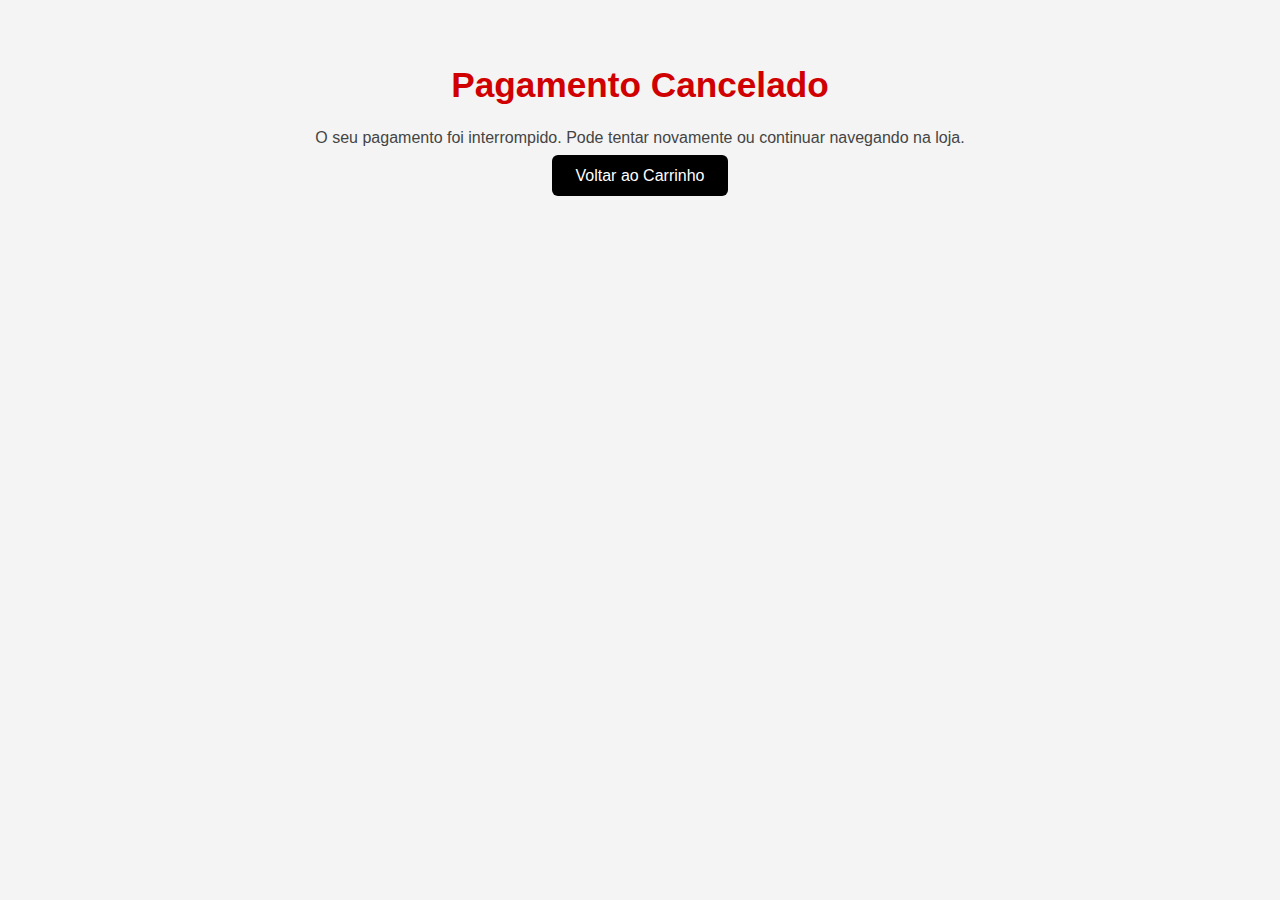
<file: MINDSET/cancel.html>
<!DOCTYPE html>
<html lang="pt">
<head>
  <meta charset="UTF-8" />
  <meta name="viewport" content="width=device-width, initial-scale=1.0"/>
  <title>Pagamento Cancelado - Mindset</title>
  <link rel="stylesheet" href="css/style.css" />
  <style>
    body {
      text-align: center;
      padding: 60px 20px;
      font-family: sans-serif;
    }
    h1 {
      color: #d00000;
    }
    .btn {
      margin-top: 20px;
      padding: 12px 24px;
      background: black;
      color: white;
      text-decoration: none;
      border-radius: 6px;
    }
  </style>
</head>
<body>
  <h1>Pagamento Cancelado</h1>
  <p>O seu pagamento foi interrompido. Pode tentar novamente ou continuar navegando na loja.</p>
  <a href="cart.html" class="btn">Voltar ao Carrinho</a>
</body>
</html>
</file>
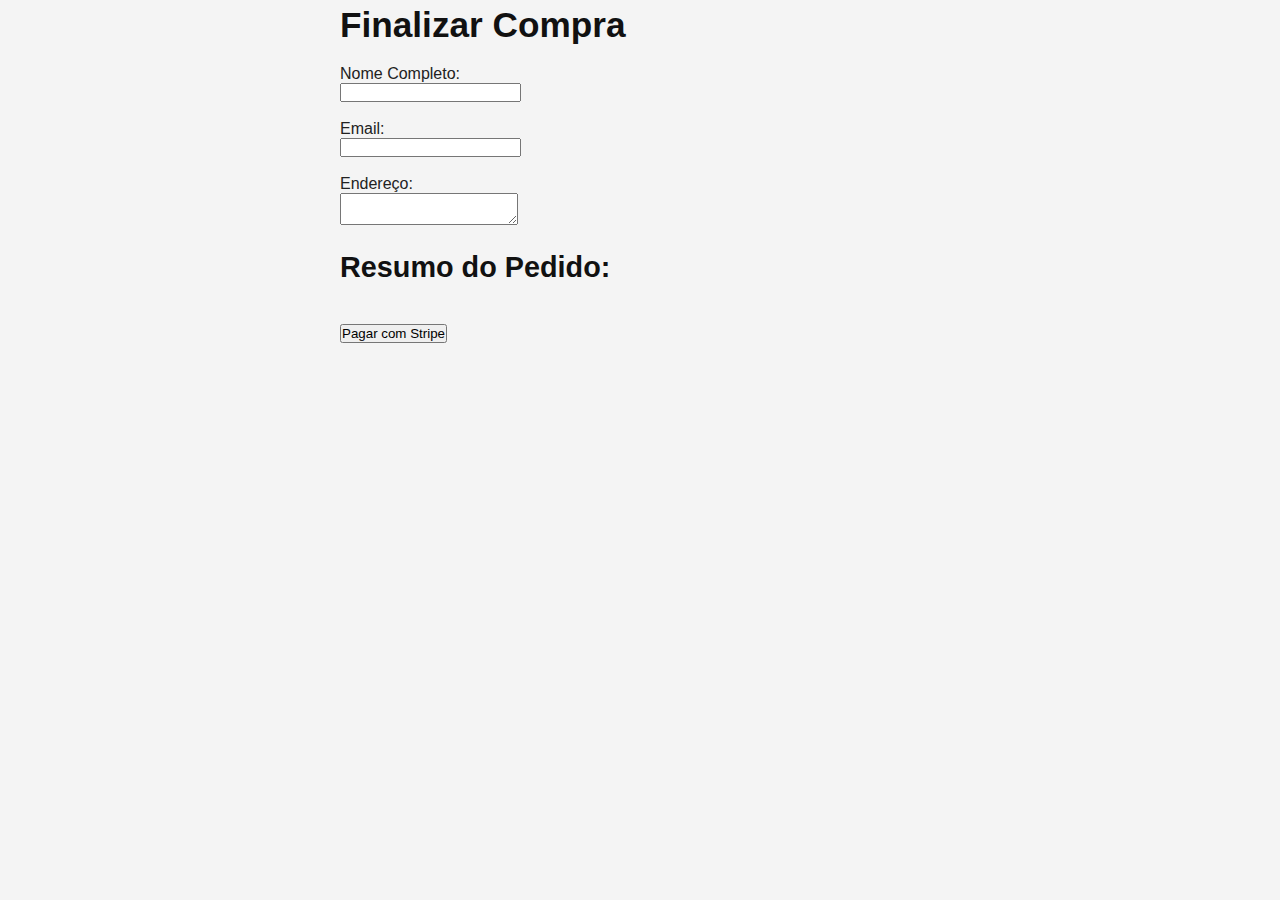
<file: MINDSET/checkout.html>
<!DOCTYPE html>
<html lang="pt">
<head>
  <meta charset="UTF-8" />
  <meta name="viewport" content="width=device-width, initial-scale=1.0"/>
  <title>Checkout - Mindset</title>
  <link rel="stylesheet" href="css/style.css" />
  <script src="https://js.stripe.com/v3/"></script>
</head>
<body>
  <main class="checkout-container" style="max-width: 600px; margin: auto;">
    <h1>Finalizar Compra</h1>
    <form id="checkout-form">
      <label>Nome Completo:<br/><input type="text" name="nome" required /></label><br/><br/>
      <label>Email:<br/><input type="email" name="email" required /></label><br/><br/>
      <label>Endereço:<br/><textarea name="endereco" required></textarea></label><br/><br/>

      <h2>Resumo do Pedido:</h2>
      <div id="resumo-pedido"></div>

      <button type="submit" style="margin-top: 20px;">Pagar com Stripe</button>
    </form>
  </main>

  <script>
    const stripe = Stripe("pk_test_51RKK1RH7iBEMqtBLdtuA6XnK32OS8UNZgDVJ1FlHa68LEECD5uSj4gqvy43qi0tFkKdYNuxGEhEc557Fg4W0fTm800nmdfidJn");

    const form = document.getElementById("checkout-form");
    const resumoDiv = document.getElementById("resumo-pedido");
    let cart = JSON.parse(localStorage.getItem("cart")) || [];

    function renderResumo() {
      if (cart.length === 0) {
        resumoDiv.innerHTML = "<p>Seu carrinho está vazio.</p>";
        form.querySelector("button").disabled = true;
        return;
      }

      let html = "<ul>";
      let total = 0;
      cart.forEach(p => {
        const subtotal = p.preco * p.quantidade;
        total += subtotal;
        html += `<li>${p.nome} (x${p.quantidade}) - €${subtotal.toFixed(2).replace('.', ',')}</li>`;
      });
      html += `</ul><p><strong>Total: €${total.toFixed(2).replace('.', ',')}</strong></p>`;
      resumoDiv.innerHTML = html;
    }

    renderResumo();

    form.addEventListener("submit", async (e) => {
      e.preventDefault();

      const nome = form.nome.value;
      const email = form.email.value;
      const endereco = form.endereco.value;

      const response = await fetch("https://SEU_BACKEND_URL/checkout-session", {
        method: "POST",
        headers: { "Content-Type": "application/json" },
        body: JSON.stringify({ nome, email, endereco, cart })
      });

      const session = await response.json();
      if (session.id) {
        stripe.redirectToCheckout({ sessionId: session.id });
      } else {
        alert("Erro ao iniciar o pagamento.");
      }
    });
  </script>
</body>
</html>
</file>
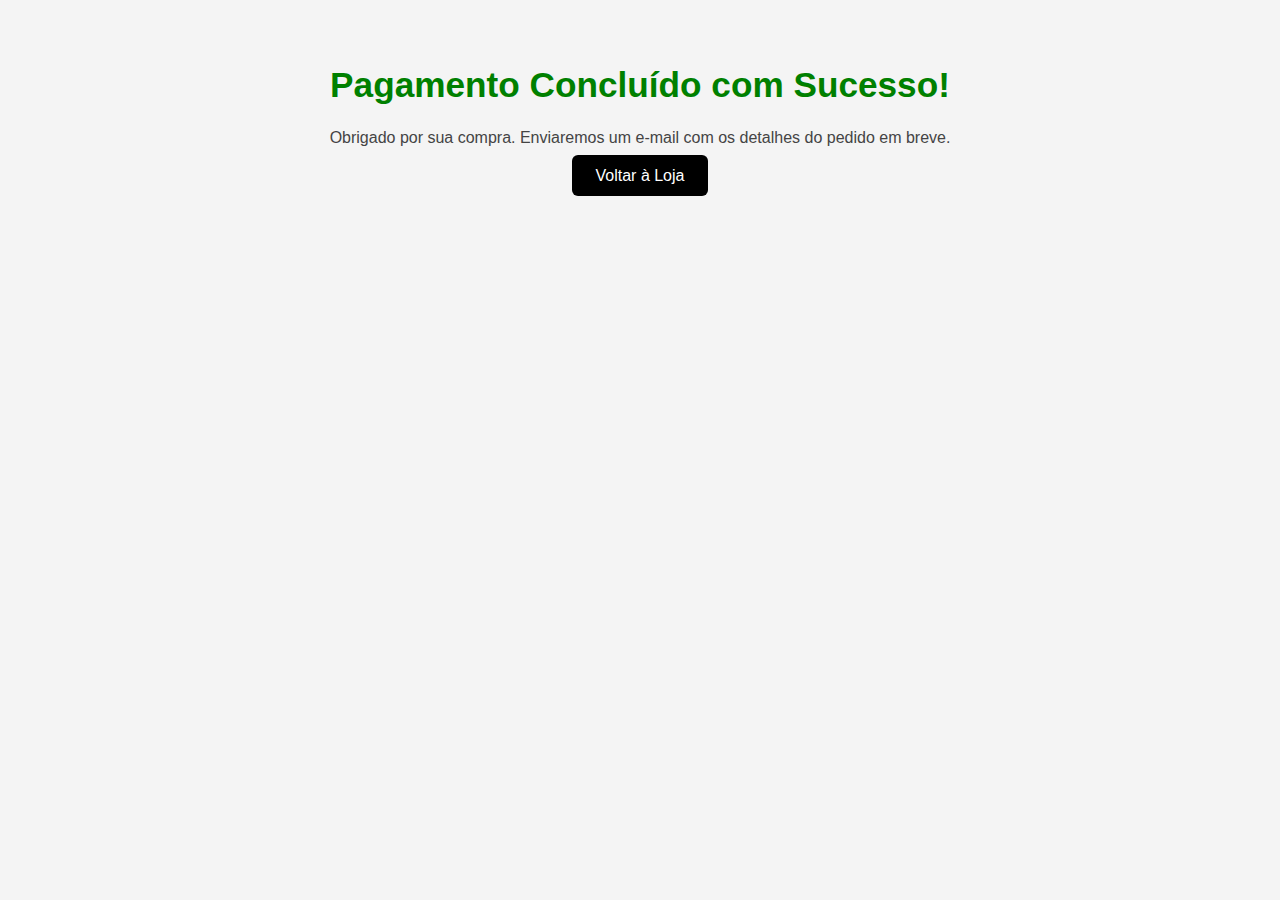
<file: MINDSET/sucess.html>
<!DOCTYPE html>
<html lang="pt">
<head>
  <meta charset="UTF-8" />
  <meta name="viewport" content="width=device-width, initial-scale=1.0"/>
  <title>Pagamento Concluído - Mindset</title>
  <link rel="stylesheet" href="css/style.css" />
  <style>
    body {
      text-align: center;
      padding: 60px 20px;
      font-family: sans-serif;
    }
    h1 {
      color: green;
    }
    .btn {
      margin-top: 20px;
      padding: 12px 24px;
      background: black;
      color: white;
      text-decoration: none;
      border-radius: 6px;
    }
  </style>
</head>
<body>
  <h1>Pagamento Concluído com Sucesso!</h1>
  <p>Obrigado por sua compra. Enviaremos um e-mail com os detalhes do pedido em breve.</p>
  <a href="index.html" class="btn">Voltar à Loja</a>

  <script>
    // Limpa o carrinho localStorage após compra
    localStorage.removeItem("cart");
  </script>
</body>
</html>
</file>
<file: MINDSET/css/style.css>
@import url('https://fonts.cdnfonts.com/css/work-sans');
* {
  margin: 0;
  padding: 0;
  box-sizing: border-box;
}
/* ========================
   TIPOGRAFIA GLOBAL
======================== */

h1, h2, h3, h4, h5, h6, p {
  font-family: 'Work Sans', sans-serif;
  color: #111;
  line-height: 1.4;
  margin: 0 0 1rem;
}

/* Cabeçalhos principais */
h1 {
  font-size: 2.2rem;
  font-weight: 700;
}

h2 {
  font-size: 1.8rem;
  font-weight: 700;
}

h3 {
  font-size: 1.5rem;
  font-weight: 600;
}

h4 {
  font-size: 1.2rem;
  font-weight: 400;
}

h5 {
  font-size: 1rem;
  font-weight: 500;
  color: #333;
}

h6 {
  font-size: 0.9rem;
  font-weight: 500;
  color: #555;
}

/* Parágrafos */
p {
  font-size: 1rem;
  color: #444;
  font-weight: 400;
  margin-bottom: 1rem;
  line-height: 1.6;
}

html, body {
  width: 100%;
  overflow-x: hidden;
  font-family: 'Work Sans', sans-serif;
  background-color: #f4f4f4;
  color: #222;
}
.announcement-bar {
  background-color: #F5F5F5;
  color: #000000;
  text-align: center;
  padding: 0.5rem 1rem;
  font-size: 0.9rem;
  font-weight: 500;
  letter-spacing: 0.5px;
  z-index: 999;
}
header {
  background: #ffffff;
  color: #ffffff;
  padding: 1rem 2rem;
}
/* --------------------------------------------NAVIGATION -----------------------------------------------------------*/

nav {
  display: flex;
  justify-content: space-between;
  align-items: center;
  flex-wrap: wrap;
  gap: 1rem;
  position: relative;
}
.nav-links li {
  margin: 0 1rem;
}

.nav-links li a {
  color: #fff;
  text-decoration: none;
  font-weight: 600;
  transition: color 0.3s;
  white-space: nowrap;
}

.nav-links li a:hover {
  color: #e63946;
}

.nav-actions {
  position: relative;
  display: flex;
  align-items: center;
  gap: 2rem;
}

.nav-actions i {
  font-size: 1.5 rem;
  color: #fff;
  cursor: pointer;
}

#search-icon {
  color: #fff;
  cursor: pointer;
  gap: 1rem;
}

#search-input {
  display: none;
  position: absolute;
  top: 120%;
  right: 0;
  padding: 0.5rem 1rem;
  border: none;
  border-radius: 20px;
  font-size: 0.9rem;
  background-color: #fff;
  color: #000;
  width: 160px;
  transition: all 0.3s ease;
  box-shadow: 0 2px 5px rgba(0,0,0,0.2);
}

#search-input.show {
  display: block;
}
.search-overlay {
  position: fixed;
  top: 0;
  right: -100vw;
  width: 100vw;
  height: 50vh;
  background-color: #fff;
  z-index: 1004;
  transition: right 0.3s ease-in-out;
  display: flex;
  flex-direction: column;
  padding: 1rem 1.5rem;
  box-shadow: -4px 0 10px rgba(0, 0, 0, 0.1);
}

.search-overlay.show {
  right: 0;
}

.search-header {
  display: flex;
  justify-content: space-between;
  align-items: center;
}

.search-logo {
  height: 38px;
}

.close-search {
  background: none;
  border: none;
  font-size: 1.6rem;
  cursor: pointer;
}

.search-box {
  margin: 1.5rem 0;
  display: flex;
  justify-content: center;
}

.search-input-container {
  position: relative;
  width: 100%;
  max-width: 600px;
}

.search-input-container input {
  width: 100%;
  padding: 0.75rem 1rem 0.75rem 2.5rem;
  font-size: 1rem;
  border-radius: 30px;
  border: 1px solid #ccc;
  background-color: #f5f5f5;
}

.search-input-container .search-icon {
  position: absolute;
  top: 50%;
  left: 1rem;
  transform: translateY(-50%);
  height: 18px;
  opacity: 0.5;
}

.search-suggestions {
  text-align: center;
}

.search-suggestions p {
  font-weight: 500;
  color: #000000;
  margin-bottom: 1rem;
}

.tag-container {
  display: flex;
  flex-wrap: wrap;
  justify-content: center;
  gap: 0.75rem;
}

.search-tag {
  padding: 0.5rem 1rem;
  border-radius: 25px;
  background-color: #000000;
  font-size: 0.95rem;
  cursor: pointer;
  transition: background-color 0.2s ease;
}

.search-tag:hover {
  background-color: #e0e0e0;
}
.search-backdrop {
  position: fixed;
  top: 50vh;
  left: 0;
  width: 100vw;
  height: 50vh;
  background-color: rgba(0, 0, 0, 0.4);
  z-index: 1003;
  display: none;
  transition: opacity 0.3s ease-in-out;
}

.search-backdrop.show {
  display: block;
}

nav ul {
  list-style: none;
  display: flex;
}
.logo h2 {
  font-weight: bold;
  font-size: 1.5rem;
}
#menu-overlay {
  display: none;
  position: fixed;
  top: 0;
  left: 0;
  width: 100vw;
  height: 100vh;
  background: rgba(0, 0, 0, 0.5); /* sombra preta translúcida */
  z-index: 1000;
}

/* Mostrar overlay apenas quando menu está aberto */
body.menu-aberto #menu-overlay {
  display: block;
}
/* --------------------------------------------HERO -----------------------------------------------------------*/

.btn {
  padding: 0.75rem 1.5rem;
  background-color: #000000;
  color: #fff;
  text-decoration: none;
  border-radius: 25px;
  transition: background-color 0.3s ease;
}
.btn:hover {
  background-color: #c92b37;
}

.destaques {
  padding: 2rem 2rem;
  text-align: left;
  background: #fff;
}
.destaques h2 {
  font-size: 2rem;
  margin-bottom: 2rem;
}
.colecao-grade {
  display: grid;
  grid-template-columns: repeat(2, 1fr);
  gap: 1.5rem;
  padding: 2rem;
  background: #fff;
}

.colecao-item a {
  text-decoration: none;
  color: inherit;
  margin: 0;
}

.colecao-image {
  position: relative;
  width: 100%;
  min-height: 700px;
  background-size: cover;
  background-position: center;
  border-radius: 8px;
  overflow: hidden;
}
@media (max-width: 768px) {
  .colecao-image {
    min-height: 560px;
  }
  .colecao-grade {
    grid-template-columns: 1fr;
    padding: 0; /* remove espaçamento lateral */
    gap: 0.8rem; /* reduz o espaçamento entre os itens */
  }

  .colecao-item {
    border-radius: 0;
  }

  .colecao-image {
    border-radius: 0;
  }
}

.colecao-info {
  position: absolute;
  bottom: 1rem;
  left: 1rem;
  color: #fff;
  z-index: 1;
}

.colecao-info h3 {
  font-size: 1.5rem;
  font-weight: 700;
  margin-bottom: 0.25rem;
}

.colecao-info p {
  font-size: 1rem;
  margin-bottom: 0.75rem;
}

.colecao-btn {
  background-color: #fff;
  color: #000;
  padding: 0.5rem 1rem;
  border-radius: 999px;
  font-weight: 500;
  font-size: 0.9rem;
  cursor: pointer;
  display: inline-block;
}



/* --------------------------------------------PRODUTOS -----------------------------------------------------------*/

.produtos {
  display: flex;
  flex-wrap: wrap;
  gap: 2rem;
  justify-content: center;
  text-align: center;
}
.produto {
  background: #F5F5F5;
  border: 1px solid #ddd;
  border-radius: 10px;
  padding: 1rem;
  width: 300px;
  transition: transform 0.3s;
}
.produto:hover {
  transform: scale(1.05);
}
.produto img {
  width: 100%;
  border-radius: 10px;
}
.produto h3 {
  margin: 1rem 0 0.5rem;
}
.produto p {
  font-size: 0.95rem;
  margin-bottom: 1rem;
}
/* --------------------------------------------CART SIDEBAR -----------------------------------------------------------*/
@media (max-width: 768px) {
  .nav-actions {
    display: flex;
    align-items: center;
    gap: 1rem;
    z-index: 1001;
    margin-left: auto;
    padding-left: 2rem;
  }

  #search-icon,
  #cart-icon i {
    height: 32px;
    gap: 1rem;
  }
}
#cart-icon {
  font-size: 1.8rem;
  color: #fff;
  cursor: pointer;
}

.cart-sidebar {
  position: fixed;
  top: 0;
  right: -100%; /* esconde fora da tela */
  width: 50%;
  height: 100%;
  background: white;
  box-shadow: -2px 0 10px rgba(0, 0, 0, 0.2);
  padding: 1.8rem;
  transition: right 0.3s ease;
  z-index: 999;
}

.cart-sidebar.show {
  right: 0; /* aparece na tela */
}

.cart-header {
  display: flex;
  justify-content: space-between;
  align-items: center;
  margin-bottom: 1rem;
}

.close-cart {
  background: none;
  border: none;
  font-size: 1.8rem;
  cursor: pointer;
}
.menu-toggle {
  display: none; /* Esconde por padrão */
}
@media (min-width: 769px) {
  .logo {
    position: absolute;
    left: 2%;
    transform: none;
  }
  
  .nav-actions {
    position: absolute;
    right: 1rem;
    top: 50%;
    transform: translateY(-50%);
    display: flex;
    gap: 1rem;
  }
  
  .nav-links {
    margin: 0 auto;
    display: flex;
    gap: 2rem;
    list-style: none;
  }
  .nav-links li {
    margin-left: 1.5rem;
  }
  .nav-links li a {
    color: #000000;
    text-decoration: none;
    font-weight: 600;
    transition: color 0.3s ease;
  }
  .nav-links li a:hover {
    color: #e63946;
  }
  nav {
    height: 40px; /* Increased navigation height */
  }
  .close-menu {
    display: none !important;
  }
}


/* mobile styles -----------------------------------------------------------*/
@media (max-width: 768px) {
.hero h1 {
    font-size: 2rem;
  }

.hero-content {
    padding: 1rem;
  }

.produtos {
    flex-direction: column;
    align-items: center;
  }

.produto {
    width: 100%;
    max-width: 300px;
}
.menu-toggle {
  display: block;
  cursor: pointer;
  color: #fff;
  z-index: 1001;
  position: relative;
}
.menu-toggle img {
  height: 32px;
}

body.menu-aberto .menu-toggle {
  display: none;
}
body.carrinho-ativo .menu-toggle {
  display: none;
}
.announcement-bar {
    font-size: 0.75rem;
    padding: 0.4rem;
}
@media (max-width: 768px) {
nav ul {
    position: fixed;
    top: 0;
    right: -100%;
    height: 100%;
    width: 80%;
    background: #ffffff;
    flex-direction: column;
    align-items: flex-start;
    justify-content: flex-start;
    font-size: 1.4rem;
    transition: right 0.3s ease-in-out;
    z-index: 1002;
    display: flex;
    border-radius: 10px 0 0 10px;
    padding: 5rem 0rem 0rem 0rem;
    gap: 1rem;
  }
  .nav-links li a {
    color: #000000;
    text-decoration: none;
    font-weight: 600;
    display: block;
    width: 50%;
  }

  nav ul.show ~ .menu-toggle {
    display: none;
  }

  nav ul.show {
    right: 0;
  }
  nav {
    display: flex;
    align-items: center;
    justify-content: space-between;
    position: relative;
    padding: 0.5rem 1rem;
    height: 50px;
  }
  .logo {
    position: absolute;
    left: 0;
    transform: none;
    z-index: 1000;
  }
  .close-menu {
    display: none;
    position: absolute;
    top: 1rem;
    left: 1.2rem;
    background: none;
    border: none;
    font-size: 2rem;
    font-weight: bold;
    color: #000;
    cursor: pointer;
    z-index: 1003;
  }
  .nav-links.show .close-menu,
  .close-menu {
    display: block;
  }
  .subcolecao-menu.show {
    left: 0;
    display: flex;
  }
}


.nav-actions {
    align-items: center;
    gap: 1rem;
    display: flex;
    margin-left: auto; 
    z-index: 1001;
  }
}

/* -------- COLECAO ----------+/
/* Banner da Coleção */
.colecao-banner {
  background: url('../img/denimcollect.jpg') no-repeat center center/cover;
  height: 40vh;
  display: flex;
  flex-direction: column;
  justify-content: center;
  align-items: center;
  text-align: center;
  color: #fff;
  padding: 2rem;
  position: relative;
}

.colecao-banner::after {
  content: "";
  position: absolute;
  inset: 0;
  background: rgba(0, 0, 0, 0.4);
}

.colecao-banner h1,
.colecao-banner p {
  position: relative;
  z-index: 1;
}

.colecao-banner h1 {
  font-size: 3rem;
  margin-bottom: 1rem;
}

.colecao-banner p {
  font-size: 1.2rem;
}

/* Galeria de Produtos */
.galeria-produtos {
  display: flex;
  flex-wrap: wrap;
  gap: 2rem;
  justify-content: center;
  padding: 3rem 2rem;
  background-color: #f9f9f9;
}

.galeria-produtos .produto {
  background: #fff;
  border: 1px solid #ddd;
  border-radius: 8px;
  padding: 1.5rem;
  text-align: center;
  flex: 1 1 250px;
  max-width: 300px;
  transition: transform 0.3s ease, box-shadow 0.3s ease;
}

.galeria-produtos .produto:hover {
  transform: translateY(-5px);
  box-shadow: 0 10px 20px rgba(0,0,0,0.1);
}

.galeria-produtos .produto img {
  max-width: 100%;
  height: auto;
  border-radius: 6px;
  margin-bottom: 1rem;
}

.galeria-produtos .produto h3 {
  font-size: 1.3rem;
  margin-bottom: 0.5rem;
  color: #222;
}

.galeria-produtos .produto p {
  font-size: 0.95rem;
  color: #666;
  margin-bottom: 1rem;
}

.galeria-produtos .produto .btn {
  background-color: #000;
  color: #fff;
  padding: 0.6rem 1.2rem;
  text-decoration: none;
  border-radius: 4px;
  font-weight: bold;
  transition: background-color 0.3s ease;
}

.galeria-produtos .produto .btn:hover {
  background-color: #333;
}

/* Responsivo */
@media (max-width: 768px) {
  .colecao-banner h1 {
    font-size: 2.2rem;
  }

  .colecao-banner p {
    font-size: 1rem;
  }

  .galeria-produtos {
    flex-direction: column;
    align-items: center;
  }
}

/* -----Footer----- */
footer {
  background: #ffffff;
  color: #000000;
  padding: 2rem 2.5rem;
  font-family: 'Work Sans', sans-serif;
}
footer h2 {
  font-size: 1.5rem;
  margin-bottom: 2rem;
  text-align: left;
  margin-left: 2.5rem;
}

.footer-top {
  display: flex;
  flex-wrap: wrap;
  justify-content: space-around;
  gap: 2rem;
  margin-bottom: 2rem;
  padding-bottom: 2rem;
}

.footer-top div {
  flex: 1 1 250px;
  max-width: 300px;
  text-align: center;
}

.footer-top form {
  display: flex;
  flex-direction: column;
  align-items: center;
}

.footer-top input[type="email"],
.footer-top input[type="tel"] {
  background-color: transparent;
  border: 1px solid #000000;
  color: #000000;
  padding: 1rem;
  border-radius: 5px;
  width: 100%;
  max-width: 320px;
  margin-bottom: 0.5rem;
  outline: none;
}

.footer-top input::placeholder {
  color: #000000;
  opacity: 0.7;
}

.icons-circulares {
  display: flex;
  gap: 1rem;
  justify-content: center;
}

.icon-wrapper {
  width: 48px;
  height: 48px;
  border: 1px solid #000000;
  border-radius: 50%;
  display: flex;
  align-items: center;
  justify-content: center;
  transition: transform 0.3s, background-color 0.3s;
}

.icon-wrapper img {
  width: 22px;
  height: 22px;
}

.footer-bottom {
  text-align: left;
  justify-content: flex-start;
  margin-top: 1rem;
  padding: 2rem 2.5rem;
}

.payment-icons img {
  width: 40px;
  margin: 0.3rem;
}

.footer-bottom p {
  margin-top: 1rem;
  font-size: 0.9rem;
  color: #000000;
}

.footer-quick-links {
  display: flex;
  justify-content: flex-start;
  flex-wrap: wrap;
  padding: 2rem 2.5rem;
  gap: 1.5rem;
  text-align: left;
}

.quick-column {
  flex: 1 1 200px;
  min-width: 200px;
}

.quick-column h4 {
  font-size: 1rem;
  color: #000000;
  margin-bottom: 1rem;
}

.quick-column ul {
  list-style: none;
  padding: 0;
  margin: 0;
}

.quick-column li {
  margin-bottom: 0.5rem;
}

.quick-column a {
  color: #4a4a4a;
  text-decoration: none;
  transition: color 0.3s;
}

.quick-column a:hover {
  color: #c3c3c3;
}

/* Estetica */
.separador {
  border: none;
  height: 1.5px;
  background-color: #ccc;
  margin: 2rem auto;
  width: 98%;
}

/* CSS PARA MENU DESLIZANTE */
.has-submenu {
  position: relative;
}

.has-submenu .submenu {
  display: none;
  position: absolute;
  top: 100%;
  left: 0;
  background: #ffffff;
  border: 1px solid #e6e6e6;
  border-radius: 4px;
  box-shadow: 0 4px 12px rgba(0,0,0,0.1);
  z-index: 999;
  min-width: 180px;
  flex-direction: column;
}

.has-submenu:hover .submenu {
  display: flex;
}

.submenu li {
  list-style: none;
}

.submenu li a {
  display: block;
  padding: 0.8rem 1rem;
  color: #000;
  text-decoration: none;
  font-weight: 500;
  transition: background-color 0.3s;
}

.submenu li a:hover {
  background-color: #f5f5f5;
}

.subcolecao-menu {
  display: none;
  position: fixed;
  top: 0;
  left: auto;
  right: -100%; /* esconde fora da tela */
  height: 100%;
  width: 80%;
  background: #ffffff;
  flex-direction: column;
  padding: 5rem 0rem 0rem 2rem;
  transition: left 0.3s ease-in-out;
  z-index: 1003;
}

.subcolecao-menu.show {
  right: 0;
  left: auto;
  display: flex;
}

.subcolecao-menu li {
  font-size: 1.4rem;
  font-weight: 600;
  margin-bottom: 1rem;
}

.subcolecao-menu li.voltar {
  font-size: 1.2rem;
  color: #e63946;
  cursor: pointer;
  margin-bottom: 2rem;
}

.subcolecao-menu li a {
  color: #000;
  text-decoration: none;
  white-space: nowrap;
}


@media (min-width: 769px) {
  .subcolecao-menu {
    display: none !important;
  }
}
@media (max-width: 768px) {
  .submenu-toggle::after {
    content: "→";
    float: right;
    font-size:0rem;
    margin-left: 0rem; 
    color: #888;
  }

  .submenu-toggle {
    display: flex;
    justify-content: space-between;
    align-items: center;
  }
}
</file>
